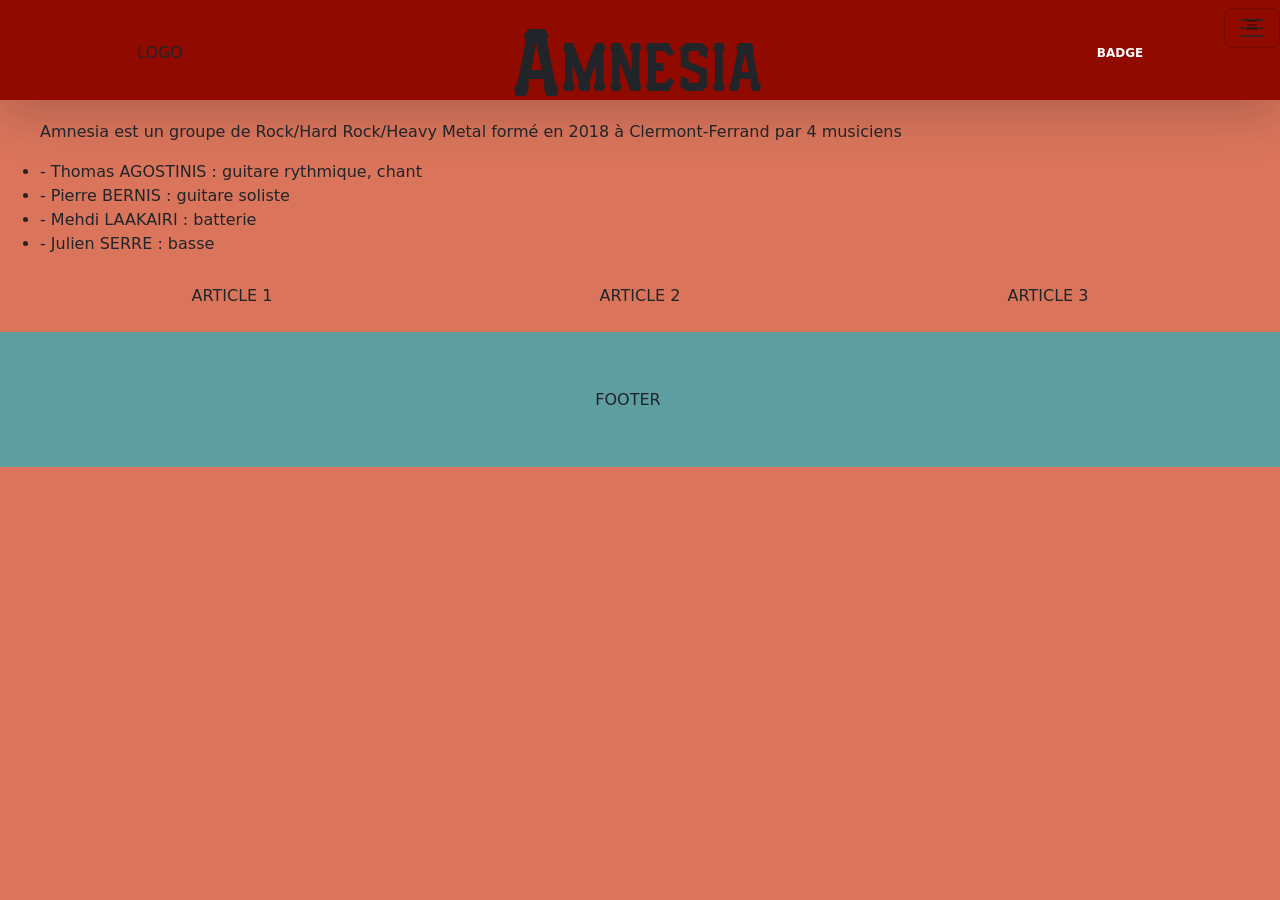
<file: index.html>
<!DOCTYPE html>
<html lang="fr" xmlns="http://www.w3.org/1999/html">
<head>
  <meta charset="utf-8" />
  <meta name="viewport" content="width=device-width, initial-scale=1, shrink-to-fit=no  " />
  <title>Amnesia</title>
  <link rel="stylesheet"
        href="https://cdn.jsdelivr.net/npm/bootstrap@5.1.1/dist/css/bootstrap.min.css"
        integrity="sha384-F3w7mX95PdgyTmZZMECAngseQB83DfGTowi0iMjiWaeVhAn4FJkqJByhZMI3AhiU"
        crossorigin="anonymous" />
  <link rel="stylesheet"
        href="style.css" />
</head>

<body>
<div class="container-fluid">
  <!--Header-->
  <header class="row justify-content-between shadow-lg">
    <div class="logo col-3">
      <p class="row h-100 justify-content-around align-items-center">LOGO</p>
    </div>
    <div class="col-6">
      <p class="row justify-content-around align-items-center title hardball">Amnesia</p>
    </div>
    <div class="badge col-3">
      <p class="row h-100 justify-content-center align-items-center">BADGE</p>
    </div>
  </header>
  <!--Navbar collapsed-->
  <div class="position-fixed top-0 end-0">
    <div class="my_navbar collapse navbar flex-column rounded-bottom" id="navbarToggleExternalContent">
      <a class="navbar-brand my_nav-text-color hardball" href="#">Amnesia</a>
      <ul class="nav flex-column nav-pills">
        <li class="nav-item">
          <a class="nav-link active my_nav-text-color" href="#">Qui sommes-nous ?</a>
        </li>
        <li class="nav-item">
          <a class="nav-link my_nav-text-color" href="#">Nos prochains concerts</a>
        </li>
        <li class="nav-item">
          <a class="nav-link my_nav-text-color" href="#">Nous contacter</a>
        </li>
      </ul>
    </div>
    <nav class="position-fixed top-0 end-0 navbar rounded-circle">
      <button class="navbar-toggler shadow-none" type="button" data-toggle="collapse" data-target="#navbarToggleExternalContent" aria-controls="navbarToggleExternalContent" aria-expanded="false" aria-label="Toggle navigation">
        <span class="navbar-toggler-icon">
          <svg xmlns="http://www.w3.org/2000/svg" width="16" height="16" fill="currentColor" class="bi bi-list" viewBox="0 0 16 16">
            <path fill-rule="evenodd" d="M2.5 12a.5.5 0 0 1 .5-.5h10a.5.5 0 0 1 0 1H3a.5.5 0 0 1-.5-.5zm0-4a.5.5 0 0 1 .5-.5h10a.5.5 0 0 1 0 1H3a.5.5 0 0 1-.5-.5zm0-4a.5.5 0 0 1 .5-.5h10a.5.5 0 0 1 0 1H3a.5.5 0 0 1-.5-.5z"/>
          </svg>
        </span>
      </button>
    </nav>
  </div>

  <!-- Main content -->
  <main class="row m-3">
    <div class="col-12">
      <article class="article4 row my-1">
        <p>
          Amnesia est un groupe de Rock/Hard Rock/Heavy Metal formé en 2018 à Clermont-Ferrand par 4 musiciens</p>
        <ul>
          <li>- Thomas AGOSTINIS : guitare rythmique, chant</li>
          <li>- Pierre BERNIS : guitare soliste</li>
          <li>- Mehdi LAAKAIRI : batterie</li>
          <li>- Julien SERRE : basse</li>
        </ul>
      </article>

      <div class="row justify-content-xl-around">
        <article class="article1 col-12 col-md-4 col-xl-3">
          <p class="row h-100 justify-content-center align-items-center">ARTICLE 1</p>
        </article>
        <article class="article2 col-12 col-md-4 col-xl-3">
          <p class="row h-100 justify-content-center align-items-center">ARTICLE 2</p>
        </article>
        <article class="article3 col-12 col-md-4 col-xl-3">
          <p class="row h-100 justify-content-center align-items-center">ARTICLE 3</p>
        </article>
      </div>
    </div>
  </main>

  <footer class="row">
    <p class="row h-100 justify-content-center align-items-center">FOOTER</p>
  </footer>
</div>


<script
        src="https://code.jquery.com/jquery-3.6.0.min.js"
        integrity="sha256-/xUj+3OJU5yExlq6GSYGSHk7tPXikynS7ogEvDej/m4="
        crossorigin="anonymous">
</script>
<script
        src="https://stackpath.bootstrapcdn.com/bootstrap/4.1.3/js/bootstrap.min.js"
        integrity="sha384-ChfqqxuZUCnJSK3+MXmPNIyE6ZbWh2IMqE241rYiqJxyMiZ6OW/JmZQ5stwEULTy"
        crossorigin="anonymous">
</script>
</body>
</html>
</file>
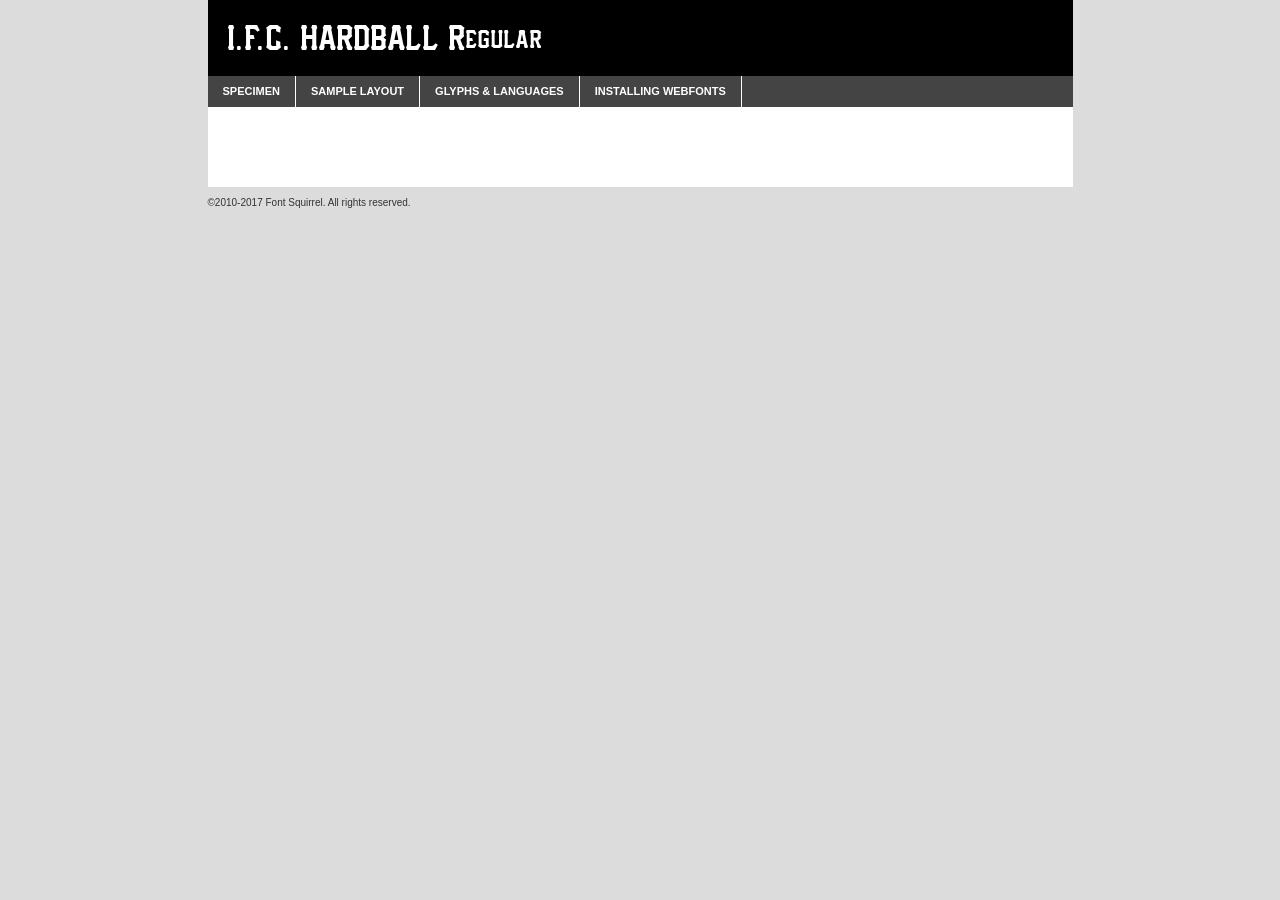
<file: Font/HardBall/i.f.c._hardball-demo.html>
<!DOCTYPE html PUBLIC "-//W3C//DTD XHTML 1.0 Transitional//EN"
	"http://www.w3.org/TR/xhtml1/DTD/xhtml1-transitional.dtd">

<html xmlns="http://www.w3.org/1999/xhtml" xml:lang="en" lang="en">
<head>
	<meta http-equiv="Content-Type" content="text/html; charset=utf-8" />
	<script src="http://ajax.googleapis.com/ajax/libs/jquery/1.7.2/jquery.min.js" type="text/javascript" charset="utf-8"></script>
	<script type="text/javascript">
	(function($){$.fn.easyTabs=function(option){var param=jQuery.extend({fadeSpeed:"fast",defaultContent:1,activeClass:'active'},option);$(this).each(function(){var thisId="#"+this.id;if(param.defaultContent==''){param.defaultContent=1;}
	if(typeof param.defaultContent=="number")
	{var defaultTab=$(thisId+" .tabs li:eq("+(param.defaultContent-1)+") a").attr('href').substr(1);}else{var defaultTab=param.defaultContent;}
	$(thisId+" .tabs li a").each(function(){var tabToHide=$(this).attr('href').substr(1);$("#"+tabToHide).addClass('easytabs-tab-content');});hideAll();changeContent(defaultTab);function hideAll(){$(thisId+" .easytabs-tab-content").hide();}
	function changeContent(tabId){hideAll();$(thisId+" .tabs li").removeClass(param.activeClass);$(thisId+" .tabs li a[href=#"+tabId+"]").closest('li').addClass(param.activeClass);if(param.fadeSpeed!="none")
	{$(thisId+" #"+tabId).fadeIn(param.fadeSpeed);}else{$(thisId+" #"+tabId).show();}}
	$(thisId+" .tabs li").click(function(){var tabId=$(this).find('a').attr('href').substr(1);changeContent(tabId);return false;});});}})(jQuery);
	</script>
	<link rel="stylesheet" href="specimen_files/specimen_stylesheet.css" type="text/css" charset="utf-8" />
	<link rel="stylesheet" href="stylesheet.css" type="text/css" charset="utf-8" />

	<style type="text/css">
					body{
				font-family: 'i.f.c._hardball_regular';
							}
		</style>

	<title>I.F.C. HARDBALL  Regular Specimen</title>
	
	
	<script type="text/javascript" charset="utf-8">
		$(document).ready(function() {
			$('#container').easyTabs({defaultContent:1});
		});
	</script>
</head>

<body>
<div id="container">
	<div id="header">
		I.F.C. HARDBALL  Regular	</div>
	<ul class="tabs">
		<li><a href="#specimen">Specimen</a></li>
		<li><a href="#layout">Sample Layout</a></li>
				<li><a href="#glyphs">Glyphs &amp; Languages</a></li>
		<li><a href="#installing">Installing Webfonts</a></li>
		
	</ul>
	
	<div id="main_content">

		
			<div id="specimen">
		
				<div class="section">
					<div class="grid12 firstcol">
						<div class="huge">AaBb</div>
					</div>
				</div>
		
				<div class="section">
					<div class="glyph_range">A&#x200B;B&#x200b;C&#x200b;D&#x200b;E&#x200b;F&#x200b;G&#x200b;H&#x200b;I&#x200b;J&#x200b;K&#x200b;L&#x200b;M&#x200b;N&#x200b;O&#x200b;P&#x200b;Q&#x200b;R&#x200b;S&#x200b;T&#x200b;U&#x200b;V&#x200b;W&#x200b;X&#x200b;Y&#x200b;Z&#x200b;a&#x200b;b&#x200b;c&#x200b;d&#x200b;e&#x200b;f&#x200b;g&#x200b;h&#x200b;i&#x200b;j&#x200b;k&#x200b;l&#x200b;m&#x200b;n&#x200b;o&#x200b;p&#x200b;q&#x200b;r&#x200b;s&#x200b;t&#x200b;u&#x200b;v&#x200b;w&#x200b;x&#x200b;y&#x200b;z&#x200b;1&#x200b;2&#x200b;3&#x200b;4&#x200b;5&#x200b;6&#x200b;7&#x200b;8&#x200b;9&#x200b;0&#x200b;&amp;&#x200b;.&#x200b;,&#x200b;?&#x200b;!&#x200b;&#64;&#x200b;(&#x200b;)&#x200b;#&#x200b;$&#x200b;%&#x200b;*&#x200b;+&#x200b;-&#x200b;=&#x200b;:&#x200b;;</div>
				</div>
				<div class="section">
					<div class="grid12 firstcol">
						<table class="sample_table">
							<tr><td>10</td><td class="size10">abcdefghijklmnopqrstuvwxyzABCDEFGHIJKLMNOPQRSTUVWXYZ0123456789abcdefghijklmnopqrstuvwxyzABCDEFGHIJKLMNOPQRSTUVWXYZ0123456789abcdefghijklmnopqrstuvwxyzABCDEFGHIJKLMNOPQRSTUVWXYZ</td></tr>
							<tr><td>11</td><td class="size11">abcdefghijklmnopqrstuvwxyzABCDEFGHIJKLMNOPQRSTUVWXYZ0123456789abcdefghijklmnopqrstuvwxyzABCDEFGHIJKLMNOPQRSTUVWXYZ0123456789abcdefghijklmnopqrstuvwxyzABCDEFGHIJKLMNOPQRSTUVWXYZ</td></tr>
							<tr><td>12</td><td class="size12">abcdefghijklmnopqrstuvwxyzABCDEFGHIJKLMNOPQRSTUVWXYZ0123456789abcdefghijklmnopqrstuvwxyzABCDEFGHIJKLMNOPQRSTUVWXYZ0123456789abcdefghijklmnopqrstuvwxyzABCDEFGHIJKLMNOPQRSTUVWXYZ</td></tr>
							<tr><td>13</td><td class="size13">abcdefghijklmnopqrstuvwxyzABCDEFGHIJKLMNOPQRSTUVWXYZ0123456789abcdefghijklmnopqrstuvwxyzABCDEFGHIJKLMNOPQRSTUVWXYZ0123456789abcdefghijklmnopqrstuvwxyzABCDEFGHIJKLMNOPQRSTUVWXYZ</td></tr>
							<tr><td>14</td><td class="size14">abcdefghijklmnopqrstuvwxyzABCDEFGHIJKLMNOPQRSTUVWXYZ0123456789abcdefghijklmnopqrstuvwxyzABCDEFGHIJKLMNOPQRSTUVWXYZ0123456789abcdefghijklmnopqrstuvwxyzABCDEFGHIJKLMNOPQRSTUVWXYZ</td></tr>
							<tr><td>16</td><td class="size16">abcdefghijklmnopqrstuvwxyzABCDEFGHIJKLMNOPQRSTUVWXYZ0123456789abcdefghijklmnopqrstuvwxyzABCDEFGHIJKLMNOPQRSTUVWXYZ</td></tr>
							<tr><td>18</td><td class="size18">abcdefghijklmnopqrstuvwxyzABCDEFGHIJKLMNOPQRSTUVWXYZ0123456789abcdefghijklmnopqrstuvwxyzABCDEFGHIJKLMNOPQRSTUVWXYZ</td></tr>
							<tr><td>20</td><td class="size20">abcdefghijklmnopqrstuvwxyzABCDEFGHIJKLMNOPQRSTUVWXYZ0123456789abcdefghijklmnopqrstuvwxyzABCDEFGHIJKLMNOPQRSTUVWXYZ</td></tr>
							<tr><td>24</td><td class="size24">abcdefghijklmnopqrstuvwxyzABCDEFGHIJKLMNOPQRSTUVWXYZ0123456789abcdefghijklmnopqrstuvwxyzABCDEFGHIJKLMNOPQRSTUVWXYZ</td></tr>
							<tr><td>30</td><td class="size30">abcdefghijklmnopqrstuvwxyzABCDEFGHIJKLMNOPQRSTUVWXYZ0123456789abcdefghijklmnopqrstuvwxyzABCDEFGHIJKLMNOPQRSTUVWXYZ</td></tr>
							<tr><td>36</td><td class="size36">abcdefghijklmnopqrstuvwxyzABCDEFGHIJKLMNOPQRSTUVWXYZ0123456789abcdefghijklmnopqrstuvwxyzABCDEFGHIJKLMNOPQRSTUVWXYZ</td></tr>
							<tr><td>48</td><td class="size48">abcdefghijklmnopqrstuvwxyzABCDEFGHIJKLMNOPQRSTUVWXYZ0123456789abcdefghijklmnopqrstuvwxyzABCDEFGHIJKLMNOPQRSTUVWXYZ</td></tr>
							<tr><td>60</td><td class="size60">abcdefghijklmnopqrstuvwxyzABCDEFGHIJKLMNOPQRSTUVWXYZ0123456789abcdefghijklmnopqrstuvwxyzABCDEFGHIJKLMNOPQRSTUVWXYZ</td></tr>
							<tr><td>72</td><td class="size72">abcdefghijklmnopqrstuvwxyzABCDEFGHIJKLMNOPQRSTUVWXYZ0123456789abcdefghijklmnopqrstuvwxyzABCDEFGHIJKLMNOPQRSTUVWXYZ</td></tr>
							<tr><td>90</td><td class="size90">abcdefghijklmnopqrstuvwxyzABCDEFGHIJKLMNOPQRSTUVWXYZ0123456789abcdefghijklmnopqrstuvwxyzABCDEFGHIJKLMNOPQRSTUVWXYZ</td></tr>
						</table>
				
					</div>
			
				</div>
		
		
		
								<div class="section" id="bodycomparison">


										<div id="xheight">
				<div class="fontbody">&#x25FC;&#x25FC;&#x25FC;&#x25FC;&#x25FC;&#x25FC;&#x25FC;&#x25FC;&#x25FC;&#x25FC;&#x25FC;&#x25FC;&#x25FC;&#x25FC;&#x25FC;&#x25FC;&#x25FC;&#x25FC;&#x25FC;&#x25FC;&#x25FC;&#x25FC;&#x25FC;&#x25FC;&#x25FC;&#x25FC;&#x25FC;&#x25FC;&#x25FC;&#x25FC;&#x25FC;&#x25FC;&#x25FC;&#x25FC;&#x25FC;&#x25FC;&#x25FC;&#x25FC;&#x25FC;&#x25FC;&#x25FC;&#x25FC;&#x25FC;&#x25FC;&#x25FC;&#x25FC;&#x25FC;&#x25FC;&#x25FC;&#x25FC;&#x25FC;&#x25FC;&#x25FC;&#x25FC;&#x25FC;&#x25FC;&#x25FC;&#x25FC;&#x25FC;&#x25FC;&#x25FC;&#x25FC;&#x25FC;&#x25FC;&#x25FC;&#x25FC;&#x25FC;&#x25FC;&#x25FC;&#x25FC;&#x25FC;&#x25FC;&#x25FC;&#x25FC;&#x25FC;&#x25FC;&#x25FC;&#x25FC;&#x25FC;&#x25FC;&#x25FC;&#x25FC;&#x25FC;&#x25FC;&#x25FC;&#x25FC;&#x25FC;&#x25FC;&#x25FC;&#x25FC;&#x25FC;&#x25FC;&#x25FC;&#x25FC;&#x25FC;&#x25FC;&#x25FC;&#x25FC;&#x25FC;body</div><div class="arialbody">body</div><div class="verdanabody">body</div><div class="georgiabody">body</div></div>
										<div class="fontbody" style="z-index:1">
											body<span>I.F.C. HARDBALL  Regular</span>
										</div>
										<div class="arialbody" style="z-index:1">
											body<span>Arial</span>
										</div>
										<div class="verdanabody" style="z-index:1">
											body<span>Verdana</span>
										</div>
										<div class="georgiabody" style="z-index:1">
											body<span>Georgia</span>
										</div>



								</div>
		
		
				<div class="section psample psample_row1" id="">
					
					<div class="grid2 firstcol">
						<p class="size10"><span>10.</span>Aenean lacinia bibendum nulla sed consectetur. Fusce dapibus, tellus ac cursus commodo, tortor mauris condimentum nibh, ut fermentum massa justo sit amet risus. Nullam id dolor id nibh ultricies vehicula ut id elit. Cum sociis natoque penatibus et magnis dis parturient montes, nascetur ridiculus mus. Nulla vitae elit libero, a pharetra augue.</p>
			
					</div>
					<div class="grid3">
						<p class="size11"><span>11.</span>Aenean lacinia bibendum nulla sed consectetur. Fusce dapibus, tellus ac cursus commodo, tortor mauris condimentum nibh, ut fermentum massa justo sit amet risus. Nullam id dolor id nibh ultricies vehicula ut id elit. Cum sociis natoque penatibus et magnis dis parturient montes, nascetur ridiculus mus. Nulla vitae elit libero, a pharetra augue.</p>
			
					</div>
					<div class="grid3">
						<p class="size12"><span>12.</span>Aenean lacinia bibendum nulla sed consectetur. Fusce dapibus, tellus ac cursus commodo, tortor mauris condimentum nibh, ut fermentum massa justo sit amet risus. Nullam id dolor id nibh ultricies vehicula ut id elit. Cum sociis natoque penatibus et magnis dis parturient montes, nascetur ridiculus mus. Nulla vitae elit libero, a pharetra augue.</p>
			
					</div>
					<div class="grid4">
						<p class="size13"><span>13.</span>Aenean lacinia bibendum nulla sed consectetur. Fusce dapibus, tellus ac cursus commodo, tortor mauris condimentum nibh, ut fermentum massa justo sit amet risus. Nullam id dolor id nibh ultricies vehicula ut id elit. Cum sociis natoque penatibus et magnis dis parturient montes, nascetur ridiculus mus. Nulla vitae elit libero, a pharetra augue.</p>
			
					</div>
					<div class="white_blend"></div>
					
				</div>
				<div class="section psample psample_row2" id="">
					<div class="grid3 firstcol">
						<p class="size14"><span>14.</span>Aenean lacinia bibendum nulla sed consectetur. Fusce dapibus, tellus ac cursus commodo, tortor mauris condimentum nibh, ut fermentum massa justo sit amet risus. Nullam id dolor id nibh ultricies vehicula ut id elit. Cum sociis natoque penatibus et magnis dis parturient montes, nascetur ridiculus mus. Nulla vitae elit libero, a pharetra augue.</p>
			
					</div>
					<div class="grid4">
						<p class="size16"><span>16.</span>Aenean lacinia bibendum nulla sed consectetur. Fusce dapibus, tellus ac cursus commodo, tortor mauris condimentum nibh, ut fermentum massa justo sit amet risus. Nullam id dolor id nibh ultricies vehicula ut id elit. Cum sociis natoque penatibus et magnis dis parturient montes, nascetur ridiculus mus. Nulla vitae elit libero, a pharetra augue.</p>
			
					</div>
					<div class="grid5">
						<p class="size18"><span>18.</span>Aenean lacinia bibendum nulla sed consectetur. Fusce dapibus, tellus ac cursus commodo, tortor mauris condimentum nibh, ut fermentum massa justo sit amet risus. Nullam id dolor id nibh ultricies vehicula ut id elit. Cum sociis natoque penatibus et magnis dis parturient montes, nascetur ridiculus mus. Nulla vitae elit libero, a pharetra augue.</p>
			
					</div>

					<div class="white_blend"></div>

				</div>
				
				<div class="section psample psample_row3" id="">
					<div class="grid5 firstcol">
						<p class="size20"><span>20.</span>Aenean lacinia bibendum nulla sed consectetur. Fusce dapibus, tellus ac cursus commodo, tortor mauris condimentum nibh, ut fermentum massa justo sit amet risus. Nullam id dolor id nibh ultricies vehicula ut id elit. Cum sociis natoque penatibus et magnis dis parturient montes, nascetur ridiculus mus. Nulla vitae elit libero, a pharetra augue.</p>
					</div>
					<div class="grid7">
						<p class="size24"><span>24.</span>Aenean lacinia bibendum nulla sed consectetur. Fusce dapibus, tellus ac cursus commodo, tortor mauris condimentum nibh, ut fermentum massa justo sit amet risus. Nullam id dolor id nibh ultricies vehicula ut id elit. Cum sociis natoque penatibus et magnis dis parturient montes, nascetur ridiculus mus. Nulla vitae elit libero, a pharetra augue.</p>
					</div>
					
					<div class="white_blend"></div>
					
				</div>
				
				<div class="section psample psample_row4" id="">
					<div class="grid12 firstcol">
						<p class="size30"><span>30.</span>Aenean lacinia bibendum nulla sed consectetur. Fusce dapibus, tellus ac cursus commodo, tortor mauris condimentum nibh, ut fermentum massa justo sit amet risus. Nullam id dolor id nibh ultricies vehicula ut id elit. Cum sociis natoque penatibus et magnis dis parturient montes, nascetur ridiculus mus. Nulla vitae elit libero, a pharetra augue.</p>
					</div>
					<div class="white_blend"></div>
					
				</div>
				
				
				
				<div class="section psample psample_row1 fullreverse">
					<div class="grid2 firstcol">
						<p class="size10"><span>10.</span>Aenean lacinia bibendum nulla sed consectetur. Fusce dapibus, tellus ac cursus commodo, tortor mauris condimentum nibh, ut fermentum massa justo sit amet risus. Nullam id dolor id nibh ultricies vehicula ut id elit. Cum sociis natoque penatibus et magnis dis parturient montes, nascetur ridiculus mus. Nulla vitae elit libero, a pharetra augue.</p>
			
					</div>
					<div class="grid3">
						<p class="size11"><span>11.</span>Aenean lacinia bibendum nulla sed consectetur. Fusce dapibus, tellus ac cursus commodo, tortor mauris condimentum nibh, ut fermentum massa justo sit amet risus. Nullam id dolor id nibh ultricies vehicula ut id elit. Cum sociis natoque penatibus et magnis dis parturient montes, nascetur ridiculus mus. Nulla vitae elit libero, a pharetra augue.</p>
			
					</div>
					<div class="grid3">
						<p class="size12"><span>12.</span>Aenean lacinia bibendum nulla sed consectetur. Fusce dapibus, tellus ac cursus commodo, tortor mauris condimentum nibh, ut fermentum massa justo sit amet risus. Nullam id dolor id nibh ultricies vehicula ut id elit. Cum sociis natoque penatibus et magnis dis parturient montes, nascetur ridiculus mus. Nulla vitae elit libero, a pharetra augue.</p>
			
					</div>
					<div class="grid4">
						<p class="size13"><span>13.</span>Aenean lacinia bibendum nulla sed consectetur. Fusce dapibus, tellus ac cursus commodo, tortor mauris condimentum nibh, ut fermentum massa justo sit amet risus. Nullam id dolor id nibh ultricies vehicula ut id elit. Cum sociis natoque penatibus et magnis dis parturient montes, nascetur ridiculus mus. Nulla vitae elit libero, a pharetra augue.</p>
			
					</div>
					<div class="black_blend"></div>
					
				</div>
				
				<div class="section psample psample_row2 fullreverse">
					<div class="grid3 firstcol">
						<p class="size14"><span>14.</span>Aenean lacinia bibendum nulla sed consectetur. Fusce dapibus, tellus ac cursus commodo, tortor mauris condimentum nibh, ut fermentum massa justo sit amet risus. Nullam id dolor id nibh ultricies vehicula ut id elit. Cum sociis natoque penatibus et magnis dis parturient montes, nascetur ridiculus mus. Nulla vitae elit libero, a pharetra augue.</p>
			
					</div>
					<div class="grid4">
						<p class="size16"><span>16.</span>Aenean lacinia bibendum nulla sed consectetur. Fusce dapibus, tellus ac cursus commodo, tortor mauris condimentum nibh, ut fermentum massa justo sit amet risus. Nullam id dolor id nibh ultricies vehicula ut id elit. Cum sociis natoque penatibus et magnis dis parturient montes, nascetur ridiculus mus. Nulla vitae elit libero, a pharetra augue.</p>
			
					</div>
					<div class="grid5">
						<p class="size18"><span>18.</span>Aenean lacinia bibendum nulla sed consectetur. Fusce dapibus, tellus ac cursus commodo, tortor mauris condimentum nibh, ut fermentum massa justo sit amet risus. Nullam id dolor id nibh ultricies vehicula ut id elit. Cum sociis natoque penatibus et magnis dis parturient montes, nascetur ridiculus mus. Nulla vitae elit libero, a pharetra augue.</p>
			
					</div>
					<div class="black_blend"></div>

				</div>
				
				<div class="section psample fullreverse psample_row3" id="">
					<div class="grid5 firstcol">
						<p class="size20"><span>20.</span>Aenean lacinia bibendum nulla sed consectetur. Fusce dapibus, tellus ac cursus commodo, tortor mauris condimentum nibh, ut fermentum massa justo sit amet risus. Nullam id dolor id nibh ultricies vehicula ut id elit. Cum sociis natoque penatibus et magnis dis parturient montes, nascetur ridiculus mus. Nulla vitae elit libero, a pharetra augue.</p>
					</div>
					<div class="grid7">
						<p class="size24"><span>24.</span>Aenean lacinia bibendum nulla sed consectetur. Fusce dapibus, tellus ac cursus commodo, tortor mauris condimentum nibh, ut fermentum massa justo sit amet risus. Nullam id dolor id nibh ultricies vehicula ut id elit. Cum sociis natoque penatibus et magnis dis parturient montes, nascetur ridiculus mus. Nulla vitae elit libero, a pharetra augue.</p>
					</div>
					
					<div class="black_blend"></div>
					
				</div>
				
				<div class="section psample fullreverse psample_row4" id="" style="border-bottom: 20px #000 solid;">
					<div class="grid12 firstcol">
						<p class="size30"><span>30.</span>Aenean lacinia bibendum nulla sed consectetur. Fusce dapibus, tellus ac cursus commodo, tortor mauris condimentum nibh, ut fermentum massa justo sit amet risus. Nullam id dolor id nibh ultricies vehicula ut id elit. Cum sociis natoque penatibus et magnis dis parturient montes, nascetur ridiculus mus. Nulla vitae elit libero, a pharetra augue.</p>
					</div>
					<div class="black_blend"></div>
					
				</div>
				
				
				
				
			</div>
			
			<div id="layout">
				
				<div class="section">
					
					<div class="grid12 firstcol">
						<h1>Lorem Ipsum Dolor</h1>
						<h2>Etiam porta sem malesuada magna mollis euismod</h2>
						
						<p class="byline">By <a href="#link">Aenean Lacinia</a></p>
					</div>
				</div>
				<div class="section">
					<div class="grid8 firstcol">
						<p class="large">Donec sed odio dui. Morbi leo risus, porta ac consectetur ac, vestibulum at eros. Fusce dapibus, tellus ac cursus commodo, tortor mauris condimentum nibh, ut fermentum massa justo sit amet risus. </p>

						
						<h3>Pellentesque ornare sem</h3>

						<p>Maecenas sed diam eget risus varius blandit sit amet non magna. Maecenas faucibus mollis interdum. Donec ullamcorper nulla non metus auctor fringilla. Nullam id dolor id nibh ultricies vehicula ut id elit. Nullam id dolor id nibh ultricies vehicula ut id elit. </p>

						<p>Aenean eu leo quam. Pellentesque ornare sem lacinia quam venenatis vestibulum. Lorem ipsum dolor sit amet, consectetur adipiscing elit. Cum sociis natoque penatibus et magnis dis parturient montes, nascetur ridiculus mus. </p>

						<p>Nulla vitae elit libero, a pharetra augue. Praesent commodo cursus magna, vel scelerisque nisl consectetur et. Aenean lacinia bibendum nulla sed consectetur. </p>

						<p>Nullam quis risus eget urna mollis ornare vel eu leo. Nullam quis risus eget urna mollis ornare vel eu leo. Maecenas sed diam eget risus varius blandit sit amet non magna. Donec ullamcorper nulla non metus auctor fringilla. </p>

						<h3>Cras mattis consectetur</h3>

						<p>Aenean eu leo quam. Pellentesque ornare sem lacinia quam venenatis vestibulum. Aenean lacinia bibendum nulla sed consectetur. Integer posuere erat a ante venenatis dapibus posuere velit aliquet. Cras mattis consectetur purus sit amet fermentum. </p>

						<p>Nullam id dolor id nibh ultricies vehicula ut id elit. Nullam quis risus eget urna mollis ornare vel eu leo. Cras mattis consectetur purus sit amet fermentum.</p>
					</div>
					
					<div class="grid4 sidebar">
						
						<div class="box reverse">
							<p class="last">Nullam quis risus eget urna mollis ornare vel eu leo. Donec ullamcorper nulla non metus auctor fringilla. Cras mattis consectetur purus sit amet fermentum. Sed posuere consectetur est at lobortis. Lorem ipsum dolor sit amet, consectetur adipiscing elit. </p>
						</div>
						
						<p class="caption">Maecenas sed diam eget risus varius.</p>

						<p>Vestibulum id ligula porta felis euismod semper. Integer posuere erat a ante venenatis dapibus posuere velit aliquet. Vestibulum id ligula porta felis euismod semper. Sed posuere consectetur est at lobortis. Maecenas sed diam eget risus varius blandit sit amet non magna. Fusce dapibus, tellus ac cursus commodo, tortor mauris condimentum nibh, ut fermentum massa justo sit amet risus. </p>

					

						<p>Duis mollis, est non commodo luctus, nisi erat porttitor ligula, eget lacinia odio sem nec elit. Aenean lacinia bibendum nulla sed consectetur. Vivamus sagittis lacus vel augue laoreet rutrum faucibus dolor auctor. Aenean lacinia bibendum nulla sed consectetur. Nullam quis risus eget urna mollis ornare vel eu leo. </p>

						<p>Praesent commodo cursus magna, vel scelerisque nisl consectetur et. Donec ullamcorper nulla non metus auctor fringilla. Maecenas faucibus mollis interdum. Fusce dapibus, tellus ac cursus commodo, tortor mauris condimentum nibh, ut fermentum massa justo sit amet risus. </p>

					</div>
				</div>
				
			</div>


			



		<div id="glyphs">
			<div class="section">
				<div class="grid12 firstcol">
			
				<h1>Language Support</h1>
				<p>The subset of I.F.C. HARDBALL  Regular in this kit supports the following languages:<br />
			
					English, Arrernte, Bislama, Cebuano, Fijian, Gilbertese, Hmong, Ibanag, Iloko_ilokano, Interglossa_glosa, Interlingua, Lojban, Norfolk_pitcairnese, Oromo, Rotokas, Seychelles_creole, Shona, Somali, Southern_ndebele, Swahili, Swati_swazi, Tok_pisin, Warlpiri, Xhosa, Zulu, Latinbasic, Demo				</p>
				<h1>Glyph Chart</h1>
				<p>The subset of I.F.C. HARDBALL  Regular in this kit includes all the glyphs listed below. Unicode entities are included above each glyph to help you insert individual characters into your layout.</p>
				<div id="glyph_chart">
			
																				 <div><p>&amp;#13;</p>&#13;</div>
																				 <div><p>&amp;#32;</p>&#32;</div>
																				 <div><p>&amp;#33;</p>&#33;</div>
																				 <div><p>&amp;#34;</p>&#34;</div>
																				 <div><p>&amp;#35;</p>&#35;</div>
																				 <div><p>&amp;#36;</p>&#36;</div>
																				 <div><p>&amp;#37;</p>&#37;</div>
																				 <div><p>&amp;#38;</p>&#38;</div>
																				 <div><p>&amp;#39;</p>&#39;</div>
																				 <div><p>&amp;#40;</p>&#40;</div>
																				 <div><p>&amp;#41;</p>&#41;</div>
																				 <div><p>&amp;#42;</p>&#42;</div>
																				 <div><p>&amp;#43;</p>&#43;</div>
																				 <div><p>&amp;#44;</p>&#44;</div>
																				 <div><p>&amp;#45;</p>&#45;</div>
																				 <div><p>&amp;#46;</p>&#46;</div>
																				 <div><p>&amp;#47;</p>&#47;</div>
																				 <div><p>&amp;#48;</p>&#48;</div>
																				 <div><p>&amp;#49;</p>&#49;</div>
																				 <div><p>&amp;#50;</p>&#50;</div>
																				 <div><p>&amp;#51;</p>&#51;</div>
																				 <div><p>&amp;#52;</p>&#52;</div>
																				 <div><p>&amp;#53;</p>&#53;</div>
																				 <div><p>&amp;#54;</p>&#54;</div>
																				 <div><p>&amp;#55;</p>&#55;</div>
																				 <div><p>&amp;#56;</p>&#56;</div>
																				 <div><p>&amp;#57;</p>&#57;</div>
																				 <div><p>&amp;#58;</p>&#58;</div>
																				 <div><p>&amp;#59;</p>&#59;</div>
																				 <div><p>&amp;#60;</p>&#60;</div>
																				 <div><p>&amp;#61;</p>&#61;</div>
																				 <div><p>&amp;#62;</p>&#62;</div>
																				 <div><p>&amp;#63;</p>&#63;</div>
																				 <div><p>&amp;#64;</p>&#64;</div>
																				 <div><p>&amp;#65;</p>&#65;</div>
																				 <div><p>&amp;#66;</p>&#66;</div>
																				 <div><p>&amp;#67;</p>&#67;</div>
																				 <div><p>&amp;#68;</p>&#68;</div>
																				 <div><p>&amp;#69;</p>&#69;</div>
																				 <div><p>&amp;#70;</p>&#70;</div>
																				 <div><p>&amp;#71;</p>&#71;</div>
																				 <div><p>&amp;#72;</p>&#72;</div>
																				 <div><p>&amp;#73;</p>&#73;</div>
																				 <div><p>&amp;#74;</p>&#74;</div>
																				 <div><p>&amp;#75;</p>&#75;</div>
																				 <div><p>&amp;#76;</p>&#76;</div>
																				 <div><p>&amp;#77;</p>&#77;</div>
																				 <div><p>&amp;#78;</p>&#78;</div>
																				 <div><p>&amp;#79;</p>&#79;</div>
																				 <div><p>&amp;#80;</p>&#80;</div>
																				 <div><p>&amp;#81;</p>&#81;</div>
																				 <div><p>&amp;#82;</p>&#82;</div>
																				 <div><p>&amp;#83;</p>&#83;</div>
																				 <div><p>&amp;#84;</p>&#84;</div>
																				 <div><p>&amp;#85;</p>&#85;</div>
																				 <div><p>&amp;#86;</p>&#86;</div>
																				 <div><p>&amp;#87;</p>&#87;</div>
																				 <div><p>&amp;#88;</p>&#88;</div>
																				 <div><p>&amp;#89;</p>&#89;</div>
																				 <div><p>&amp;#90;</p>&#90;</div>
																				 <div><p>&amp;#91;</p>&#91;</div>
																				 <div><p>&amp;#92;</p>&#92;</div>
																				 <div><p>&amp;#93;</p>&#93;</div>
																				 <div><p>&amp;#94;</p>&#94;</div>
																				 <div><p>&amp;#95;</p>&#95;</div>
																				 <div><p>&amp;#96;</p>&#96;</div>
																				 <div><p>&amp;#97;</p>&#97;</div>
																				 <div><p>&amp;#98;</p>&#98;</div>
																				 <div><p>&amp;#99;</p>&#99;</div>
																				 <div><p>&amp;#100;</p>&#100;</div>
																				 <div><p>&amp;#101;</p>&#101;</div>
																				 <div><p>&amp;#102;</p>&#102;</div>
																				 <div><p>&amp;#103;</p>&#103;</div>
																				 <div><p>&amp;#104;</p>&#104;</div>
																				 <div><p>&amp;#105;</p>&#105;</div>
																				 <div><p>&amp;#106;</p>&#106;</div>
																				 <div><p>&amp;#107;</p>&#107;</div>
																				 <div><p>&amp;#108;</p>&#108;</div>
																				 <div><p>&amp;#109;</p>&#109;</div>
																				 <div><p>&amp;#110;</p>&#110;</div>
																				 <div><p>&amp;#111;</p>&#111;</div>
																				 <div><p>&amp;#112;</p>&#112;</div>
																				 <div><p>&amp;#113;</p>&#113;</div>
																				 <div><p>&amp;#114;</p>&#114;</div>
																				 <div><p>&amp;#115;</p>&#115;</div>
																				 <div><p>&amp;#116;</p>&#116;</div>
																				 <div><p>&amp;#117;</p>&#117;</div>
																				 <div><p>&amp;#118;</p>&#118;</div>
																				 <div><p>&amp;#119;</p>&#119;</div>
																				 <div><p>&amp;#120;</p>&#120;</div>
																				 <div><p>&amp;#121;</p>&#121;</div>
																				 <div><p>&amp;#122;</p>&#122;</div>
																				 <div><p>&amp;#160;</p>&#160;</div>
																				 <div><p>&amp;#173;</p>&#173;</div>
																				 <div><p>&amp;#8192;</p>&#8192;</div>
																				 <div><p>&amp;#8193;</p>&#8193;</div>
																				 <div><p>&amp;#8194;</p>&#8194;</div>
																				 <div><p>&amp;#8195;</p>&#8195;</div>
																				 <div><p>&amp;#8196;</p>&#8196;</div>
																				 <div><p>&amp;#8197;</p>&#8197;</div>
																				 <div><p>&amp;#8198;</p>&#8198;</div>
																				 <div><p>&amp;#8199;</p>&#8199;</div>
																				 <div><p>&amp;#8200;</p>&#8200;</div>
																				 <div><p>&amp;#8201;</p>&#8201;</div>
																				 <div><p>&amp;#8202;</p>&#8202;</div>
																				 <div><p>&amp;#8208;</p>&#8208;</div>
																				 <div><p>&amp;#8209;</p>&#8209;</div>
																				 <div><p>&amp;#8210;</p>&#8210;</div>
																				 <div><p>&amp;#8211;</p>&#8211;</div>
																				 <div><p>&amp;#8212;</p>&#8212;</div>
																				 <div><p>&amp;#8239;</p>&#8239;</div>
																				 <div><p>&amp;#8287;</p>&#8287;</div>
																				 <div><p>&amp;#9724;</p>&#9724;</div>
																																						</div>	
				</div>
		
		
			</div>
		</div>
		
		
		<div id="specs">
			
		</div>
	
		<div id="installing">
			<div class="section">
				<div class="grid7 firstcol">
					<h1>Installing Webfonts</h1>
					
					<p>Webfonts are supported by all major browser platforms but not all in the same way. There are currently four different font formats that must be included in order to target all browsers. This includes TTF, WOFF, EOT and SVG.</p>
					
					<h2>1. Upload your webfonts</h2>
					<p>You must upload your webfont kit to your website. They should be in or near the same directory as your CSS files.</p>
					
					<h2>2. Include the webfont stylesheet</h2>
					<p>A special CSS @font-face declaration helps the various browsers select the appropriate font it needs without causing you a bunch of headaches. Learn more about this syntax by reading the <a href="https://www.fontspring.com/blog/further-hardening-of-the-bulletproof-syntax">Fontspring blog post</a> about it. The code for it is as follows:</p>


<code>
@font-face{ 
	font-family: 'MyWebFont';
	src: url('WebFont.eot');
	src: url('WebFont.eot?#iefix') format('embedded-opentype'),
	     url('WebFont.woff') format('woff'),
	     url('WebFont.ttf') format('truetype'),
	     url('WebFont.svg#webfont') format('svg');
}
</code>

	<p>We've already gone ahead and generated the code for you. All you have to do is link to the stylesheet in your HTML, like this:</p>
	<code>&lt;link rel=&quot;stylesheet&quot; href=&quot;stylesheet.css&quot; type=&quot;text/css&quot; charset=&quot;utf-8&quot; /&gt;</code>

					<h2>3. Modify your own stylesheet</h2>
					<p>To take advantage of your new fonts, you must tell your stylesheet to use them. Look at the original @font-face declaration above and find the property called "font-family." The name linked there will be what you use to reference the font. Prepend that webfont name to the font stack in the "font-family" property, inside the selector you want to change. For example:</p>
<code>p { font-family: 'WebFont', Arial, sans-serif; }</code>

<h2>4. Test</h2>
<p>Getting webfonts to work cross-browser <em>can</em> be tricky. Use the information in the sidebar to help you if you find that fonts aren't loading in a particular browser.</p>
				</div>
				
				<div class="grid5 sidebar">
					<div class="box">
						<h2>Troubleshooting<br />Font-Face Problems</h2>
						<p>Having trouble getting your webfonts to load in your new website? Here are some tips to sort out what might be the problem.</p>

						<h3>Fonts not showing in any browser</h3>

						<p>This sounds like you need to work on the plumbing. You either did not upload the fonts to the correct directory, or you did not link the fonts properly in the CSS. If you've confirmed that all this is correct and you still have a problem, take a look at your .htaccess file and see if requests are getting intercepted.</p>

						<h3>Fonts not loading in iPhone or iPad</h3>

						<p>The most common problem here is that you are serving the fonts from an IIS server. IIS refuses to serve files that have unknown MIME types. If that is the case, you must set the MIME type for SVG to "image/svg+xml" in the server settings. Follow these instructions from Microsoft if you need help.</p>

						<h3>Fonts not loading in Firefox</h3>

						<p>The primary reason for this failure? You are still using a version Firefox older than 3.5. So upgrade already! If that isn't it, then you are very likely serving fonts from a different domain. Firefox requires that all font assets be served from the same domain. Lastly it is possible that you need to add WOFF to your list of MIME types (if you are serving via IIS.)</p>

						<h3>Fonts not loading in IE</h3>

						<p>Are you looking at Internet Explorer on an actual Windows machine or are you cheating by using a service like Adobe BrowserLab? Many of these screenshot services do not render @font-face for IE. Best to test it on a real machine.</p>

						<h3>Fonts not loading in IE9</h3>

						<p>IE9, like Firefox, requires that fonts be served from the same domain as the website. Make sure that is the case.</p>
					</div>
				</div>
			</div>
			
		</div>
	
	</div>
	<div id="footer">
		<p>&copy;2010-2017 Font Squirrel. All rights reserved.</p>
	</div>
</div>
</body>
</html>
</file>
<file: style.css>
@font-face {
    font-family: 'hardball';
    src: url('Font/HardBall/i.f.c._hardball-webfont.woff2') format('woff2'),
    url('Font/HardBall/i.f.c._hardball-webfont.woff') format('woff');
    font-weight: normal;
    font-style: normal;
}

.insta_svg {
    color: #4C5FD7;
}

.facebook_svg {
    color: #3B5998;
}

.hardball {
    font-family: hardball;
    font-size: 1.8rem;
}

html {
    font-size: 1em;
}

body {
    background-color: #da755c;
}

header {
    height: 100px;
    background-color: #900a00;
    box-shadow: 50px 0 5px black;
 }

.title {
    position: relative;
    top: 10px;
    font-size: 4em;
}

.my_navbar {
    background-color: #9C3822;
}

.my_nav-text-color {
    color: #361911;
}

.member_cards {
    background-color: #853c2b;
    border: black solid 1px;
}

.member_cards > .card-body > h3 {
    font-size: 2.2rem;
}

footer {
    height: 15vh;
    background-color: cadetblue;
}

@media screen and (min-width: 768px) {
    .title {
        position: relative;
        top: -8px;
        font-size: 6em;
        height: 90px;
    }
}
</file>
<file: Font/HardBall/specimen_files/specimen_stylesheet.css>
@import url('grid_12-825-55-15.css');

/*  
	CSS Reset by Eric Meyer - Released under Public Domain
    http://meyerweb.com/eric/tools/css/reset/
*/
html, body, div, span, applet, object, iframe,
h1, h2, h3, h4, h5, h6, p, blockquote, pre,
a, abbr, acronym, address, big, cite, code,
del, dfn, em, font, img, ins, kbd, q, s, samp,
small, strike, strong, sub, sup, tt, var,
b, u, i, center, dl, dt, dd, ol, ul, li,
fieldset, form, label, legend, table, 
caption, tbody, tfoot, thead, tr, th, td 
                  {margin: 0;padding: 0;border: 0;outline: 0;
                  font-size: 100%;vertical-align: baseline;
                  background: transparent;}
body              {line-height: 1;}
ol, ul            {list-style: none;}
blockquote, q     {quotes: none;}
blockquote:before, blockquote:after,
q:before, q:after {content: '';	content: none;}
:focus            {outline: 0;}
ins               {text-decoration: none;}
del               {text-decoration: line-through;}
table             {border-collapse: collapse;border-spacing: 0;}




body {
	color: #000;
	background-color: #dcdcdc;
}

a {
	text-decoration: none;
	color: #1883ba;
}

h1{
	font-size: 32px;
	font-weight: normal;
	font-style: normal;
	margin-bottom: 18px;
}

h2{
	font-size: 18px;
}

#container {
	width: 865px;
	margin: 0px auto;
}


#header {
	padding: 20px;
	font-size: 36px;
	background-color: #000;
	color: #fff;
}

#header span {
	color: #666;
}
#main_content {
	background-color: #fff;
	padding: 60px 20px 20px;
}


#footer p {
	margin: 0;
	padding-top: 10px;
	padding-bottom: 50px;
	color: #333;
	font: 10px Arial, sans-serif;
}

.tabs {
	width: 100%;
	height: 31px;
	background-color: #444;
}
.tabs li {
	float:  left;
	margin: 0;
	overflow: hidden;
	background-color: #444;
}
.tabs li a {
	display: block;
	color: #fff;
	text-decoration: none;
	font: bold 11px/11px 'Arial';
	text-transform: uppercase;
	padding: 10px 15px;
	border-right: 1px solid #fff;
}

.tabs li a:hover {
		background-color: #00b3ff;

}

.tabs li.active a {
	color:  #000;
	background-color: #fff;
}



div.huge {
	
	font-size: 300px;
	line-height: 1em;
	padding: 0;
	letter-spacing: -.02em;
	overflow: hidden;
}
div.glyph_range {
	font-size: 72px;
	line-height: 1.1em;
}

.size10{ font-size: 10px; }
.size11{ font-size: 11px; }
.size12{ font-size: 12px; }
.size13{ font-size: 13px; }
.size14{ font-size: 14px; }
.size16{ font-size: 16px; }
.size18{ font-size: 18px; }
.size20{ font-size: 20px; }
.size24{ font-size: 24px; }
.size30{ font-size: 30px; }
.size36{ font-size: 36px; }
.size48{ font-size: 48px; }
.size60{ font-size: 60px; }
.size72{ font-size: 72px; }
.size90{ font-size: 90px; }


.psample_row1 {	height: 120px;}
.psample_row1 {	height: 120px;}
.psample_row2 {	height: 160px;}
.psample_row3 {	height: 160px;}
.psample_row4 {	height: 160px;}

.psample {
	overflow: hidden;
	position: relative;
}
.psample p {
	line-height: 1.3em;
	display: block;
	overflow: hidden;
	margin: 0;
}

.psample span {
	margin-right: .5em;
}

.white_blend {
	width: 100%;
	height: 61px;
	background-image: url([data-uri]);
	position: absolute;
	bottom: 0;
}
.black_blend {
	width: 100%;
	height: 61px;
	background-image: url([data-uri]);
	position: absolute;
	bottom: 0;
}
.fullreverse {
	background:  #000 !important;
	color:  #fff !important;
	margin-left: -20px;
	padding-left: 20px;
	margin-right: -20px;
	padding-right: 20px;
	padding: 20px;
	margin-bottom:0;
}


.sample_table td {
	padding-top: 3px;
	padding-bottom:5px;
	padding-left: 5px;
	vertical-align: middle;
	line-height: 1.2em;
}

.sample_table td:first-child {
	background-color: #eee;
	text-align: right;
	padding-right: 5px;
	padding-left: 0;
	padding: 5px;
	font: 11px/12px "Courier New", Courier, mono;
}

code {
	white-space: pre;
	background-color: #eee;
	display: block;
	padding: 10px;
	margin-bottom: 18px;
	overflow: auto;
}


.bottom,.last 	{margin-bottom:0 !important; padding-bottom:0 !important;}

.box  { 
  padding: 18px; 
  margin-bottom: 18px; 
  background: #eee; 
}

.reverse,.reversed { background:  #000 !important;color:  #fff !important; border: none !important;}

#bodycomparison {
	position: relative;
	overflow: hidden;
	font-size: 72px;
	height: 90px;
	white-space: nowrap;
}

#bodycomparison div{
	font-size: 72px;
	line-height: 90px;
	display: inline;
	margin: 0 15px 0 0;
	padding: 0;
}

#bodycomparison div span{
	font: 10px Arial;
	position: absolute;
	left: 0;
}
#xheight {
	float: none;
	position: absolute;
	color: #d9f3ff;
	font-size: 72px;
	line-height: 90px;
}

.fontbody {
 position: relative;
}
.arialbody{
	font-family: Arial;
	position: relative;
}
.verdanabody{
	font-family: Verdana;
	position: relative;
}
.georgiabody{
	font-family: Georgia;
	position: relative;
}

/* @group Layout page
 */

#layout h1 {
	font-size: 36px;
	line-height: 42px;
	font-weight: normal;
	font-style: normal;
}

#layout h2 {
	font-size: 24px;
	line-height: 23px;
	font-weight: normal;
	font-style: normal;
}

#layout h3 {
	font-size: 22px;
	line-height: 1.4em;
	margin-top: 1em;
	font-weight: normal;
	font-style: normal;
}


#layout p.byline {
	font-size: 12px;
	margin-top: 18px;
	line-height: 12px;
	margin-bottom: 0;
}
#layout p {
	font-size: 14px;
	line-height: 21px;
	margin-bottom: .5em;
}

#layout p.large{
	font-size: 18px;
	line-height: 26px;
}

#layout .sidebar p{
	font-size: 12px;
	line-height: 1.4em;
}

#layout p.caption {
	font-size: 10px;
	margin-top: -16px;
	margin-bottom: 18px;
}

/* @end */

/* @group Glyphs */

#glyph_chart div{
	background-color: #d9f3ff;
	color: black;
	float: left;
	font-size: 36px;
	height: 1.2em;
	line-height: 1.2em;
	margin-bottom: 1px;
	margin-right: 1px;
	text-align: center;
	width: 1.2em;
	position: relative;
	padding: .6em .2em .2em;
}

#glyph_chart div p {
	position: absolute;
	left: 0;
	top: 0;
	display: block;
	text-align: center;
	font: bold 9px Arial, sans-serif;
	background-color: #3a768f;
	width: 100%;
	color: #fff;
	padding: 2px 0;
}


#glyphs h1 {
	font-family: Arial, sans-serif;
}
/* @end */

/* @group Installing */

#installing {
	font: 13px Arial, sans-serif;
}

#installing p,
#glyphs p{
	line-height: 1.2em;
	margin-bottom: 18px;
	font: 13px Arial, sans-serif;
}



#installing h3{
	font-size: 15px;
	margin-top: 18px;
}

/* @end */

#rendering h1 {
	font-family: Arial, sans-serif;
}
.render_table td {
	font: 11px "Courier New", Courier, mono;
	vertical-align: middle;
}
</file>
<file: Font/HardBall/stylesheet.css>
/*! Generated by Font Squirrel (https://www.fontsquirrel.com) on October 7, 2021 */



@font-face {
    font-family: 'i.f.c._hardball_regular';
    src: url('i.f.c._hardball-webfont.woff2') format('woff2'),
         url('i.f.c._hardball-webfont.woff') format('woff');
    font-weight: normal;
    font-style: normal;

}
</file>
